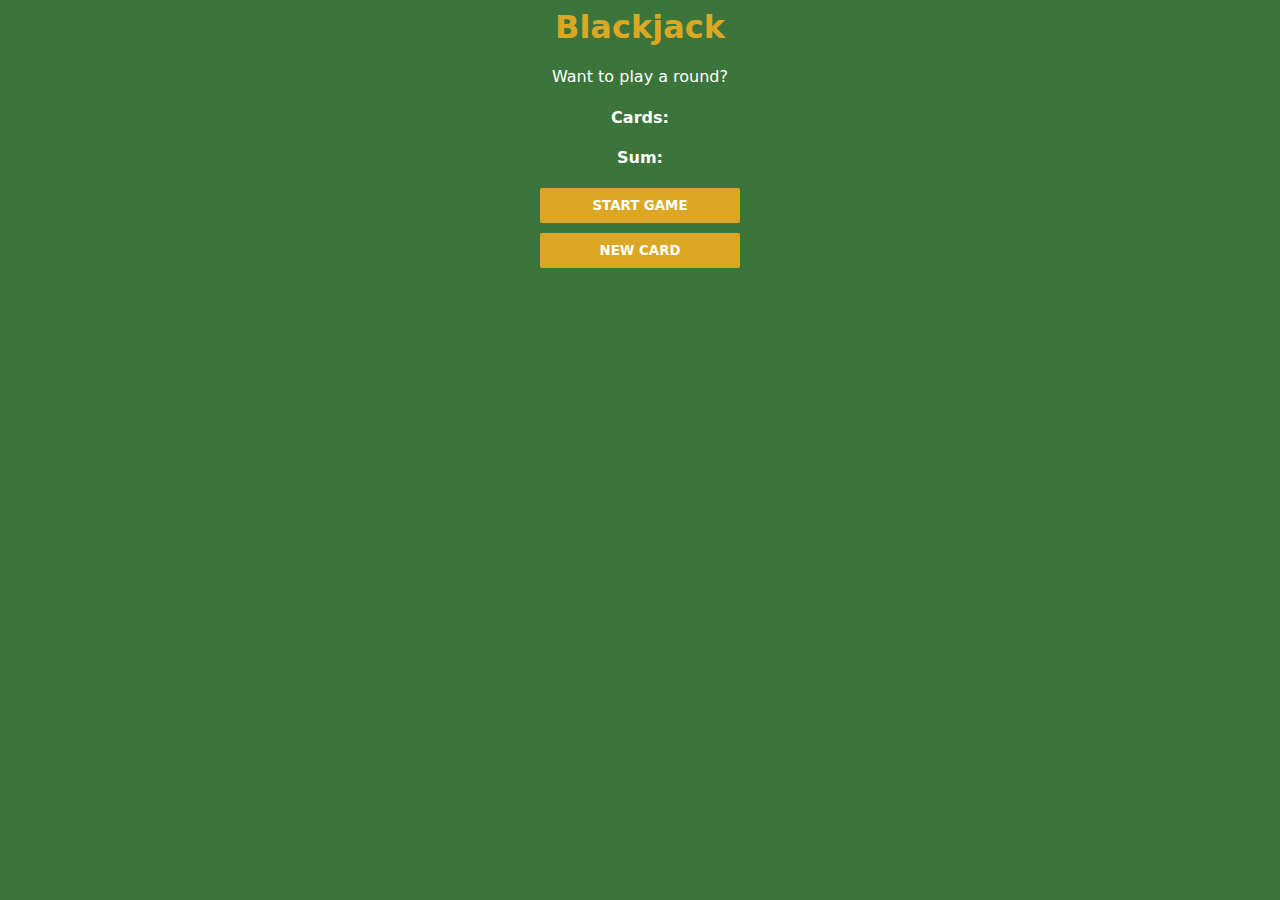
<file: Blackjack Casino Game/index.html>
<html>
  <head>
    <link rel="stylesheet" href="index.css" />
  </head>
  <body>
    <h1>Blackjack</h1>
    <p id="message-el">Want to play a round?</p>
    <h4 id="card-el">Cards:</h4>
    <h4 id="sum-el">Sum:</h4>
    <button id="start-btn" onclick="startGame()">START GAME</button>
    <button id="newcard-btn" onclick="newCard()">NEW CARD</button>

    <script src="index.js"></script>
  </body>
</html>
</file>
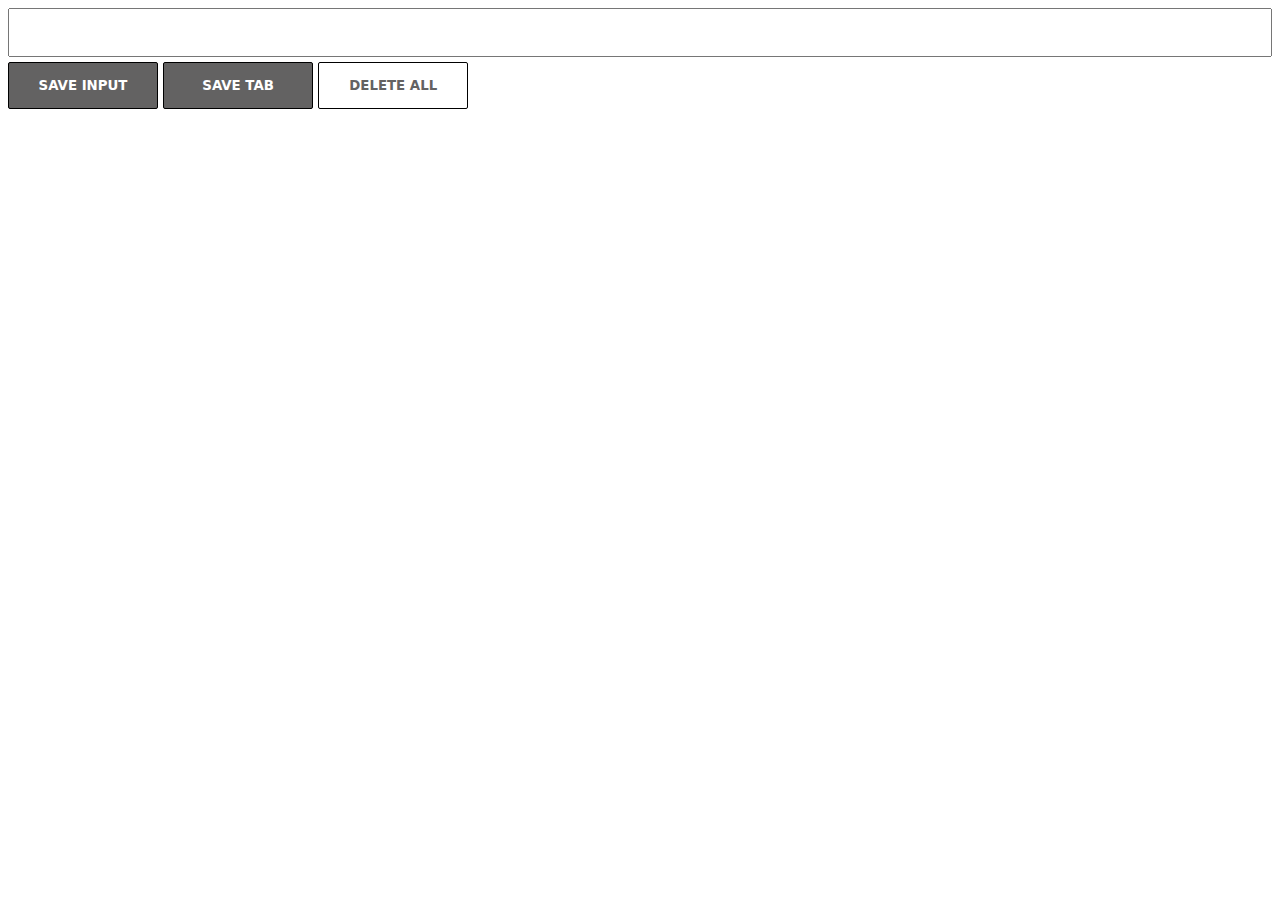
<file: Chrome Extension/index.html>
<html>
  <head>
    <link rel="stylesheet" href="index.css" />
  </head>
  <body>
    <input id="input-el" />
    <button id="save-btn">SAVE INPUT</button>
    <button id="tab-btn">SAVE TAB</button>
    <button id="delete-btn">DELETE ALL</button>
    <p id="list-el"></p>
    <script src="index.js"></script>
  </body>
</html>
</file>
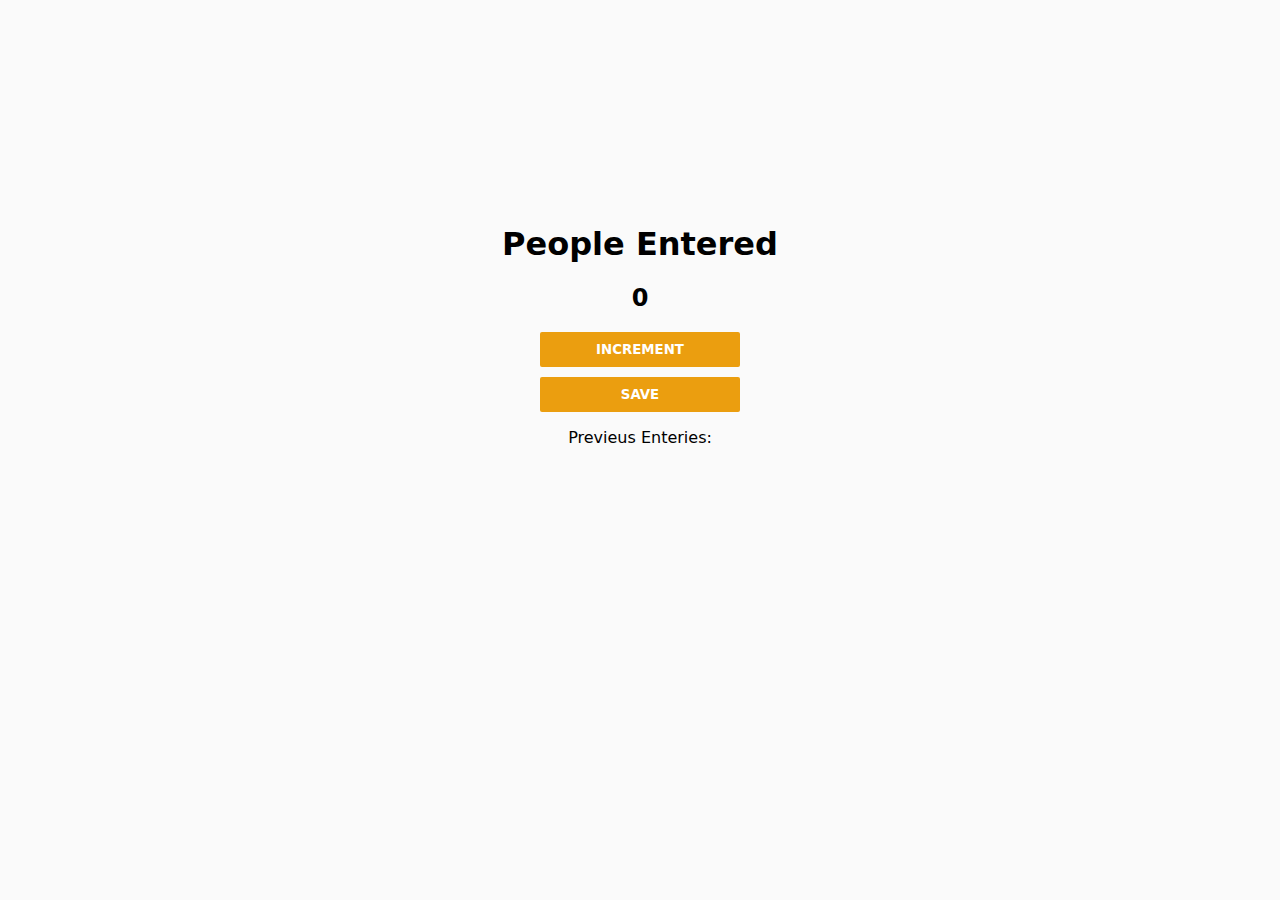
<file: Subway Passenger Counter/index.html>
<html>
  <head>
    <link rel="stylesheet" href="index.css" />
  </head>
  <body>
    <h1>People Entered</h1>
    <h2 id="count-el">0</h2>
    <button id="increment-btn" onclick="increment()">INCREMENT</button>
    <button id="save-btn" onclick="save()">SAVE</button>
    <p id="save-el">Previeus Enteries:</p>
    <script src="index.js"></script>
  </body>
</html>
</file>
<file: Blackjack Casino Game/index.css>
body {
  background-color: #0b520bcc;
  color: white;
  text-align: center;
  font-family: system-ui;
}

h1 {
  color: #dca823;
}

#start-btn,
#newcard-btn {
  font-family: system-ui;
  font-weight: bold;
  color: white;
  background-color: #dca823;
  display: block;
  margin: 10px auto;
  border-radius: 2px;
  border: none;
  width: 200px;
  height: 35px;
}
</file>
<file: Chrome Extension/index.css>
body {
  font-family: system-ui;
  min-width: 600px;
}
#input-el {
  width: 100%;
  padding: 15px;
}
button {
  font-family: system-ui;
  font-weight: bold;
  color: white;
  background-color: #636262;
  border-radius: 2px;
  border: 1px solid black;
  width: 150px;
  padding: 15px;
  margin-top: 5px;
}
#delete-btn {
  background-color: white;
  color: #636262;
}
li {
  list-style: none;
}
li a {
  color: black;
}
</file>
<file: Subway Passenger Counter/index.css>
body {
  background-color: #f9f9f9cc;
  color: black;
  text-align: center;
  font-family: system-ui;
}

h1 {
  margin-top: 25lvh;
}
#increment-btn,
#save-btn {
  font-family: system-ui;
  font-weight: bold;
  color: white;
  background-color: #eb9e0f;
  display: block;
  margin: 10px auto;
  border-radius: 2px;
  border: none;
  width: 200px;
  height: 35px;
}
</file>
